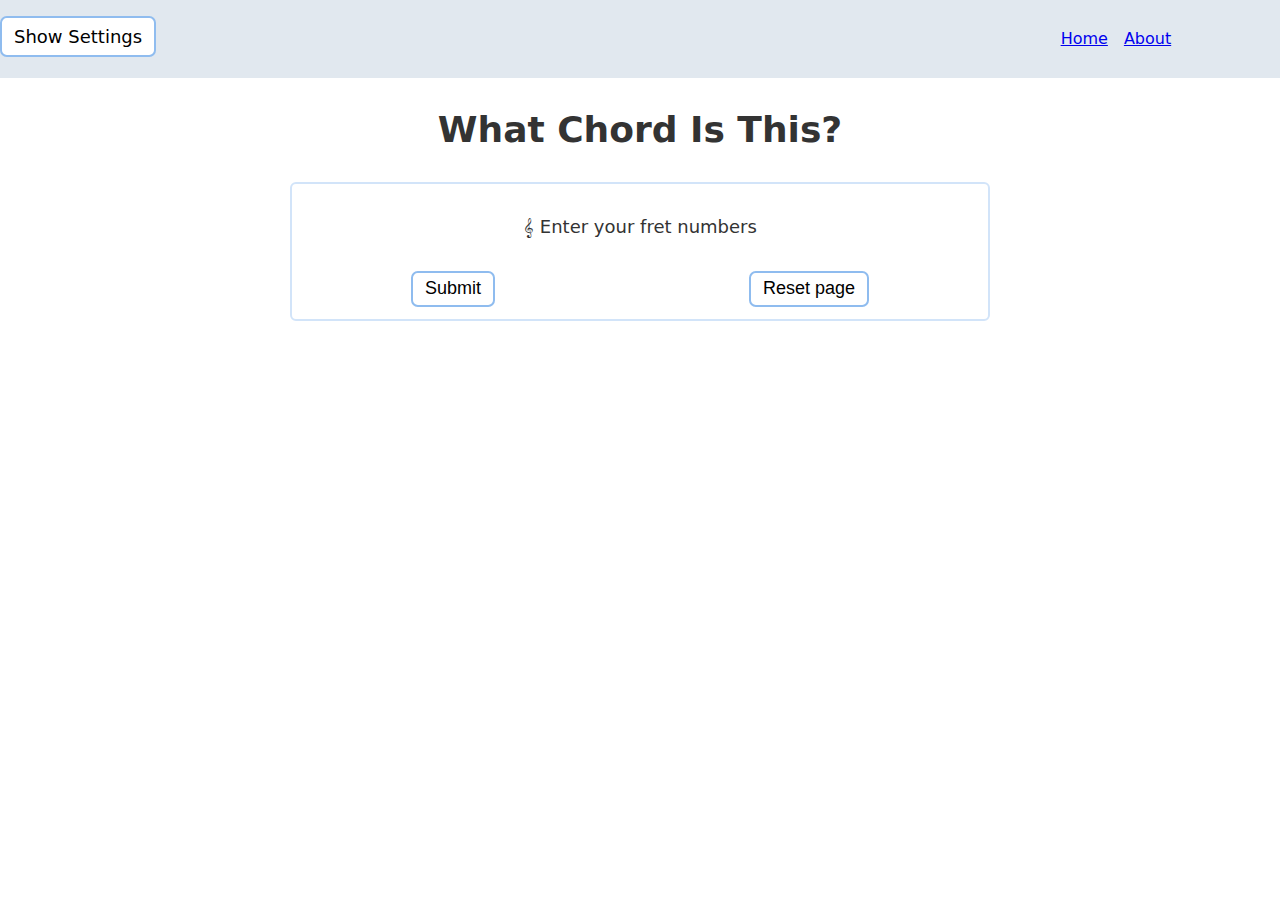
<file: index.html>
<!DOCTYPE html>
<html lang="en">

<head>
  <meta charset="UTF-8">
  <meta name="viewport" content="width=device-width, initial-scale=1.0">
  <title>What Chord Is This?</title>
  <link rel="stylesheet" href="./css/style.css">
</head>

<body>
  <header>
    <nav>
      <ul class="header-nav">
        <li><a href="#">Home</a></li>
        <li><a href="#">About</a></li>
      </ul>
    </nav>
  </header>
  <form id="settings-form" class="settings-form offscreen" aria-label="Instrument settings">

    <!-- Change to an h2 with an aria label -->
    <p class="settings-form-title"> <span aria-label="G clef">&#119070;</span> Choose an instrument, tuning, and sharp
      or flat key.</p>

    <!-- Instruments -->
    <div id="instrument-list" class="instrument-list">
      <div class="select-radio">
        <label for="instruments">Select instrument:</label>
        <select name="instruments" id="instruments" class="select instruments" aria-label="Default select example">
          <option value="0" data-length="6">Guitar</option>
          <option value="1" data-length="5">Banjo</option>
          <option value="2" data-length="4">Mandolin</option>
          <option value="3" data-length="4">Ukulele</option>
        </select>
      </div>

      <!-- Tuning -->
      <div id="alt-tunings" class="tunings">
        <label for="tunings-select">Select tuning:</label>
        <select name="tunings" id="tunings-select" class="select tunings"></select>
      </div>

      <!-- Sharp/Flat key radio buttons -->
      <fieldset>
        <legend>Select key:</legend>
        <div id="key" class="key">
          <div>
            <input type="radio" name="sharps-flats" id="sharp" value="sharp">
            <label for="sharp">Sharp</label>
          </div>

          <div>
            <input type="radio" name="sharps-flats" id="flat" value="flat">
            <label for="flat">Flat</label>
          </div>
        </div>
      </fieldset>
    </div>
  </form>

  <button id="settings-btn" class="settings-btn">Show Settings</button>

  <main>
    <div class="container">
      <h1 class="page-title">What Chord Is This?</h1>

      <form id="frets-form" class="frets-form">

        <!-- Change to an h2 with an aria label -->
        <!-- Fret numbers -->
        <p class="settings-form-title"> <span aria-label="G clef">&#119070;</span> Enter your fret numbers</p>
        <div id="strings" class="strings"></div>

        <!-- Buttons -->
        <div class="btn-group">
          <button id="form-submit" class="btn btn-dark" type="submit">
            Submit
          </button>
          <button id="page-reset" class="btn btn-dark mx-2" type="reset">
            Reset page
          </button>
        </div>
      </form>

      <p id="error-output" class="error-output"></p>
      <div id="title-chord" class="title-chord"></div>
      <div id="results" class="results"></div>


    </div>

    <!-- This div is for my eventual degrees: note card -->
    <!-- <div id="results2" class="results"></div> -->
  </main>

  <script src="./js/index.js" type="module"></script>
</body>

</html>
</file>
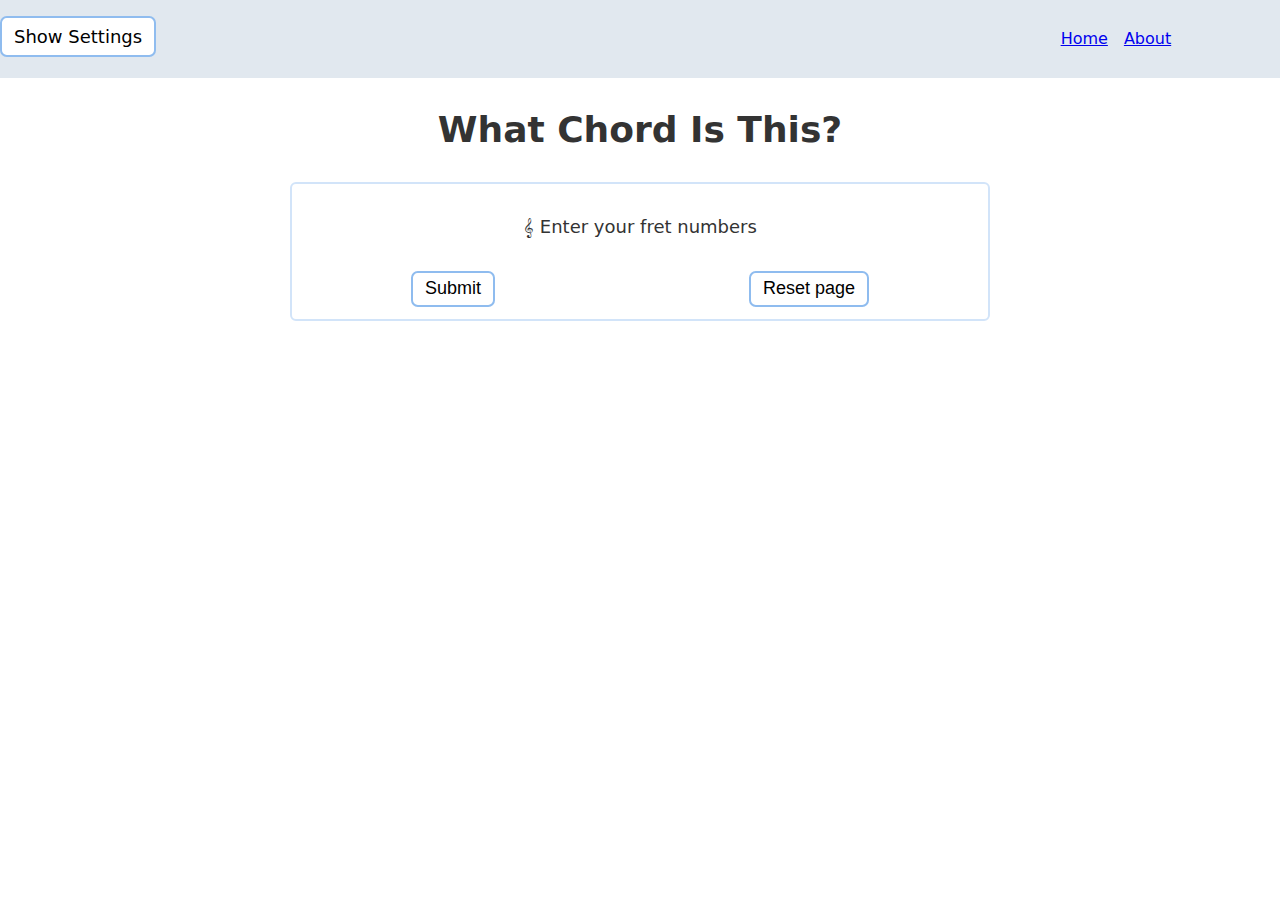
<file: what-chord-is-this/index.html>
<!DOCTYPE html>
<html lang="en">

<head>
  <meta charset="UTF-8">
  <meta name="viewport" content="width=device-width, initial-scale=1.0">
  <title>What Chord Is This?</title>
  <link rel="stylesheet" href="../css/style.css">
</head>

<body>
  <header>
    <nav>
      <ul class="header-nav">
        <li><a href="#">Home</a></li>
        <li><a href="#">About</a></li>
      </ul>
    </nav>
  </header>
  <form id="settings-form" class="settings-form offscreen" aria-label="Instrument settings">

    <!-- Change to an h2 with an aria label -->
    <p class="settings-form-title"> <span aria-label="G clef">&#119070;</span> Choose an instrument, tuning, and sharp
      or flat key.</p>

    <!-- Instruments -->
    <div id="instrument-list" class="instrument-list">
      <div class="select-radio">
        <label for="instruments">Select instrument:</label>
        <select name="instruments" id="instruments" class="select instruments" aria-label="Default select example">
          <option value="0" data-length="6">Guitar</option>
          <option value="1" data-length="5">Banjo</option>
          <option value="2" data-length="4">Mandolin</option>
          <option value="3" data-length="4">Ukulele</option>
        </select>
      </div>

      <!-- Tuning -->
      <div id="alt-tunings" class="tunings">
        <label for="tunings-select">Select tuning:</label>
        <select name="tunings" id="tunings-select" class="select tunings"></select>
      </div>

      <!-- Sharp/Flat key radio buttons -->
      <fieldset>
        <legend>Select key:</legend>
        <div id="key" class="key">
          <div>
            <input type="radio" name="sharps-flats" id="sharp" value="sharp">
            <label for="sharp">Sharp</label>
          </div>

          <div>
            <input type="radio" name="sharps-flats" id="flat" value="flat">
            <label for="flat">Flat</label>
          </div>
        </div>
      </fieldset>
    </div>
  </form>

  <button id="settings-btn" class="settings-btn">Show Settings</button>

  <main>
    <div class="container">
      <h1 class="page-title">What Chord Is This?</h1>

      <form id="frets-form" class="frets-form">

        <!-- Change to an h2 with an aria label -->
        <!-- Fret numbers -->
        <p class="settings-form-title"> <span aria-label="G clef">&#119070;</span> Enter your fret numbers</p>
        <div id="strings" class="strings"></div>

        <!-- Buttons -->
        <div class="btn-group">
          <button id="form-submit" class="btn btn-dark" type="submit">
            Submit
          </button>
          <button id="page-reset" class="btn btn-dark mx-2" type="reset">
            Reset page
          </button>
        </div>
      </form>

      <p id="error-output" class="error-output"></p>
      <div id="title-chord" class="title-chord"></div>
      <div id="results" class="results"></div>


    </div>

    <!-- This div is for my eventual degrees: note card -->
    <!-- <div id="results2" class="results"></div> -->
  </main>

  <script src="../js/index.js" type="module"></script>
</body>

</html>
</file>
<file: css/style.css>
*,
*::before,
*::after {
  box-sizing: border-box;
}

/* I need all my resets plus base element selectors styles */

body {
  margin: 0;
  font-family: system-ui, -apple-system, BlinkMacSystemFont, 'Segoe UI', Roboto, Oxygen, Ubuntu, Cantarell, 'Open Sans', 'Helvetica Neue', sans-serif;
  font-size: 1rem;
  line-height: 1.4;
  color: #333;
}

h1,
h2,
h3 {
  margin: 0;
  text-align: center;
  line-height: 1.1;
}

h1 {
  font-size: 2.25rem;
}

h2 {
  font-size: 1.875rem;
}

h3 {
  font-size: 1.375rem;
}

p {
  font-size: 1.125rem;
  line-height: 1.4;
}

header {
  margin: 0;
  padding: 1rem 3rem 1rem 1rem;
  background-color: hsl(212, 32%, 91%);
}

.header-nav {
  width: 90%;
  max-width: 1200px;
  margin: 0.75rem auto;

  display: flex;
  justify-content: end;
  list-style: none;
  gap: 1rem;
}

button {
  display: inline-block;
  font-size: 1.125rem;
  line-height: 1.1;
  padding: 0.375rem 0.75rem;
  background-color: #fff;
  border: 2px solid hsl(212, 75%, 75%);
  border-radius: 0.375em;
  transition: background-color 250ms ease;
}

button:hover {
  cursor: pointer;
  background-color: hsl(212, 32%, 93%);
}

select {
  font-family: inherit;
  border: 1px solid hsl(212, 75%, 25%);
}

option {
  font-size: 1rem;
}

option:hover {
  color: white;
  background-color: black;
}

label {
  font-size: 1.125rem;
}

input[type="number"] {
  width: 3rem;
}

.page-title {
  margin-bottom: 2rem;
}

.container {
  width: 70%;
  max-width: 700px;
  margin: 2rem auto;
}

/* Form 1 */
.settings-form {
  position: fixed;
  top: 4rem;
  left: 0;
  z-index: 1000;

  display: grid;
  grid-template-columns: 1fr;
  justify-content: center;
  gap: 1rem;

  background-color: hsl(212, 32%, 91%);
  padding: 0.75rem;
  width: 15rem;

  transition: transform 350ms ease;
}

.offscreen {
  transform: translateX(-100%);
}

.onscreen {
  transform: translateX(0);
}

.settings-btn {
  font: inherit;
  font-size: 1.125rem;
  position: absolute;
  top: 1rem;
  left: 0;
  min-width: 8.5rem;
}

.settings-form-title {
  text-align: center;
  font-weight: 500;
  margin-bottom: 0.5rem;
}

.instrument-list,
.tunings {
  display: grid;
  grid-template-columns: 1fr;
  gap: 0.375rem;
}

.select-radio {
  display: grid;
  gap: 1rem;
  grid-template-columns: 1fr;
  justify-content: center;
  align-items: center;
  height: 100%;
}

.key {
  display: flex;
  gap: 1rem;
}

/* Form 2 */
.frets-form {
  border: 2px solid hsl(212, 75%, 90%);
  padding: 0.75rem 0;
  border-radius: 0.375rem;
}

.strings,
input[type="number"] {
  text-align: center;
  margin: 0 auto;
}

.string-group {
  display: grid;
  grid-template-columns: 1fr;
  margin: 1rem;
}

.btn-group {
  display: flex;
  flex-direction: column;
  gap: 1rem;
  justify-content: space-around;
  margin-top: 1.5rem;
}

/* Output cards */
.title-card {
  margin-bottom: 2rem;
  padding: 2rem 0.5rem;
  text-align: center;
  border: 3px solid hsl(212, 75%, 82%);
  border-radius: 0.375rem;
}


.chord-name {
  font-size: 1.875rem;
  font-weight: 600;
  margin: 0;
}

.card {
  border: 2px solid hsl(212, 75%, 90%);
  padding: 1rem 0.5rem 0.5rem;
  border-radius: 0.375rem;
}

.degrees-notes ul li {
  margin: 0 auto;
}

/* Output */
.results {
  display: grid;
  grid-template-columns: ifr;
  align-items: baseline;
  gap: 1rem;
}

.scale-degrees {
  display: grid;
  gap: 1rem;
  grid-template-columns: 1fr;
}

.scale-degrees-list,
.degrees-notes-list {
  list-style: none;
  margin-top: 1rem;
  padding-left: 0;
  display: grid;
  grid-template-columns: 1fr;
}

.scale-degrees-list {
  text-align: center;
  gap: 0.5rem;
}

.degrees-notes-list {
  gap: 0.5rem;
}

.result {
  text-align: center;
  margin: 0.375rem 0;
}

.scale-degrees-list li {
  font-size: 1.125rem;
}

.error-output {
  padding: 1rem;
}

.error-output.show {
  border: 2px solid rgb(158, 0, 0);
}

@media (min-width: 375px) {
  .title-card {
    display: flex;
    gap: 1rem;
    justify-content: center;
    align-items: center;
  }
}

@media (min-width: 601px) {
  .results {
    display: grid;
    grid-template-columns: repeat(2, 1fr);
    align-items: baseline;
  }

  .scale-degrees {
    grid-column-start: 1;
    grid-column-end: 3;
    grid-row-start: 4;
    grid-row-end: 5;
  }
}

@media (min-width: 700px) {
  .strings {
    display: flex;
    justify-content: center;
  }

  .btn-group {
    flex-direction: row;
  }
}
</file>
